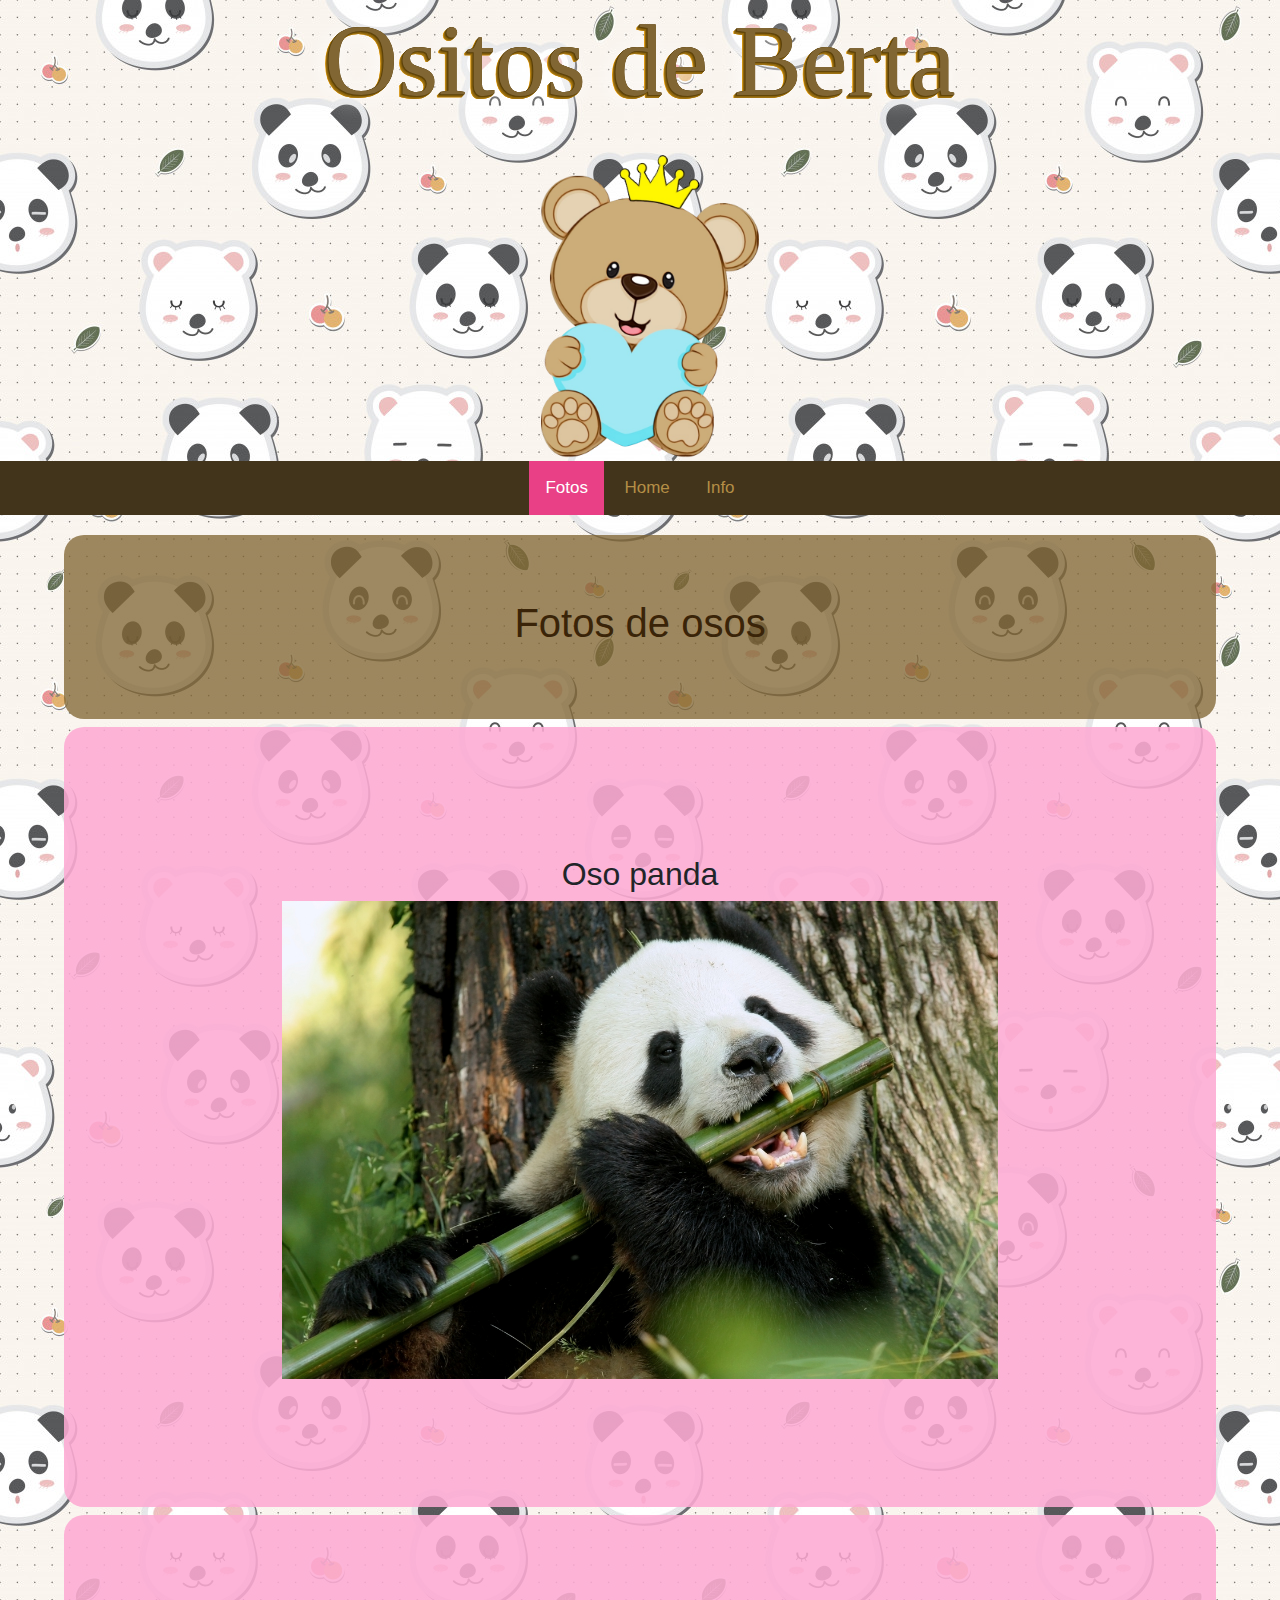
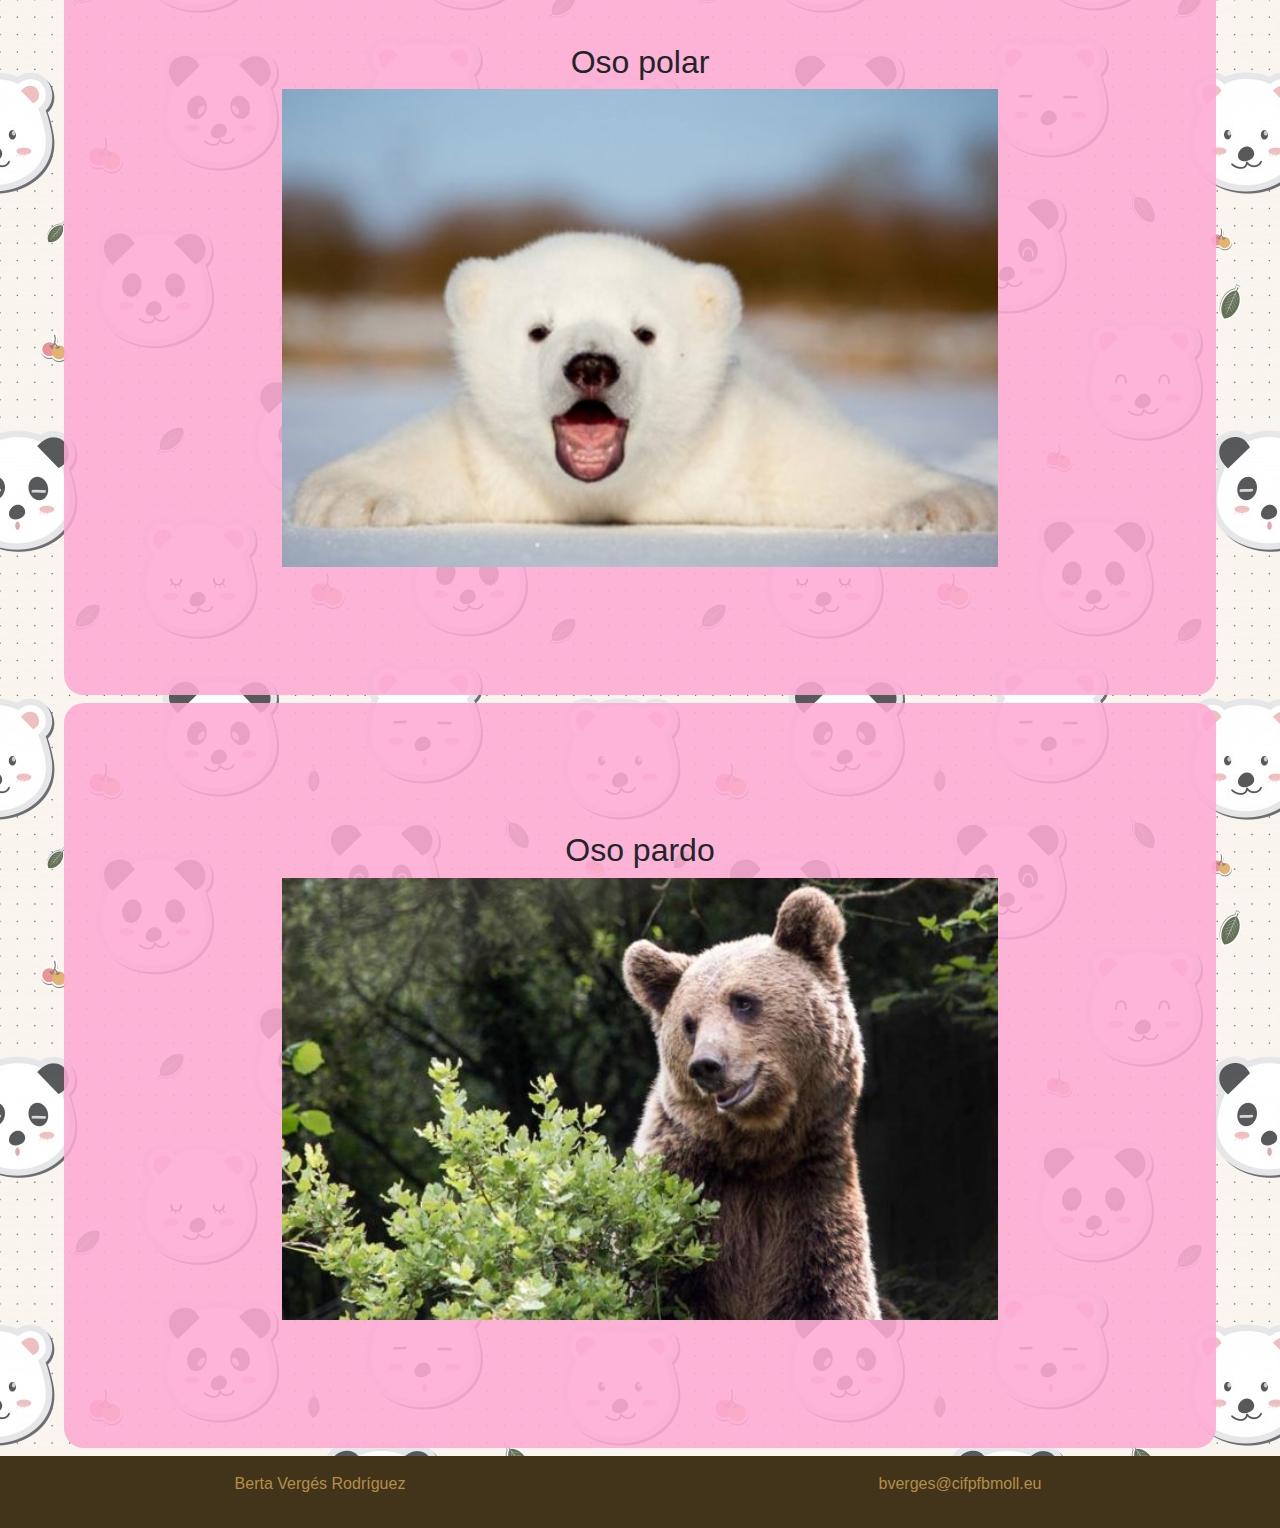
<file: fotos.html>
<!DOCTYPE html>

<html>

<head>
    <meta charset="utf-8">
    <meta http-equiv="X-UA-Compatible" content="IE=edge">
    <title>Ositos de Berta - Fotos</title>
    <meta name="description" content="Imágenes de osos">
    <meta name="viewport" content="width=device-width, initial-scale=1">
    <link rel="stylesheet" href="menu.css">
    <link rel="stylesheet" href="pagina.css">
    <link rel="stylesheet" href="https://stackpath.bootstrapcdn.com/bootstrap/4.4.1/css/bootstrap.min.css"
        integrity="sha384-Vkoo8x4CGsO3+Hhxv8T/Q5PaXtkKtu6ug5TOeNV6gBiFeWPGFN9MuhOf23Q9Ifjh" crossorigin="anonymous">
    <link rel="stylesheet" href="https://cdnjs.cloudflare.com/ajax/libs/font-awesome/4.7.0/css/font-awesome.min.css">
</head>

<body>
    <header>
        <div class='logo'>
            <h1 class=principal>Ositos de Berta</h1>
            <img class=logo src="fondoYLogo/osito.png"></a>
        </div>

        <nav class="menuRpsv" id="menu">
            <a href="#" class="active">Fotos</a>
            <a href="index.html">Home</a>
            <a href="info.html">Info</a>
            <a href="javascript:void(0);" class="icon" onclick="menuEnPantallaPeque()">
                <i class="fa fa-bars"></i>
            </a>
        </nav>
    </header>


    <main>
    </div>
    <div class="papi">
        <div class="h1"> <h1>Fotos de osos</h1></div>

      <div class="hijoCenter">
          <h2>Oso panda</h2>
          <img alt="Oso panda" src="fotosOsos/osoPanda.jpg">
          
      </div>
      <div class="hijoCenter">
        <h2>Oso polar</h2>
        <img alt="Oso polar" src="fotosOsos/osoPolar.jpg">     
      </div>
    </div>
    <div class="hijoCenter">
      <h2>Oso pardo</h2>
      <img alt="Oso pardo" src="fotosOsos/osoPardo.jpg">   

     
    </div>

    </div>
    
    </main>
    <footer>
        <div class="footer">
          <p>Berta Vergés Rodríguez</p>
        </div>
              <div class="footer">
          <p>bverges@cifpfbmoll.eu</p>
        </div>
      </footer>
    <script async defer>
    function menuEnPantallaPeque() {
        var x = document.getElementById("menu");
        if (x.className === "menuRpsv") {
            x.className += " responsive";
        } else {
            x.className = "menuRpsv";
        }
    }

    </script>

</body>

</html>
</file>
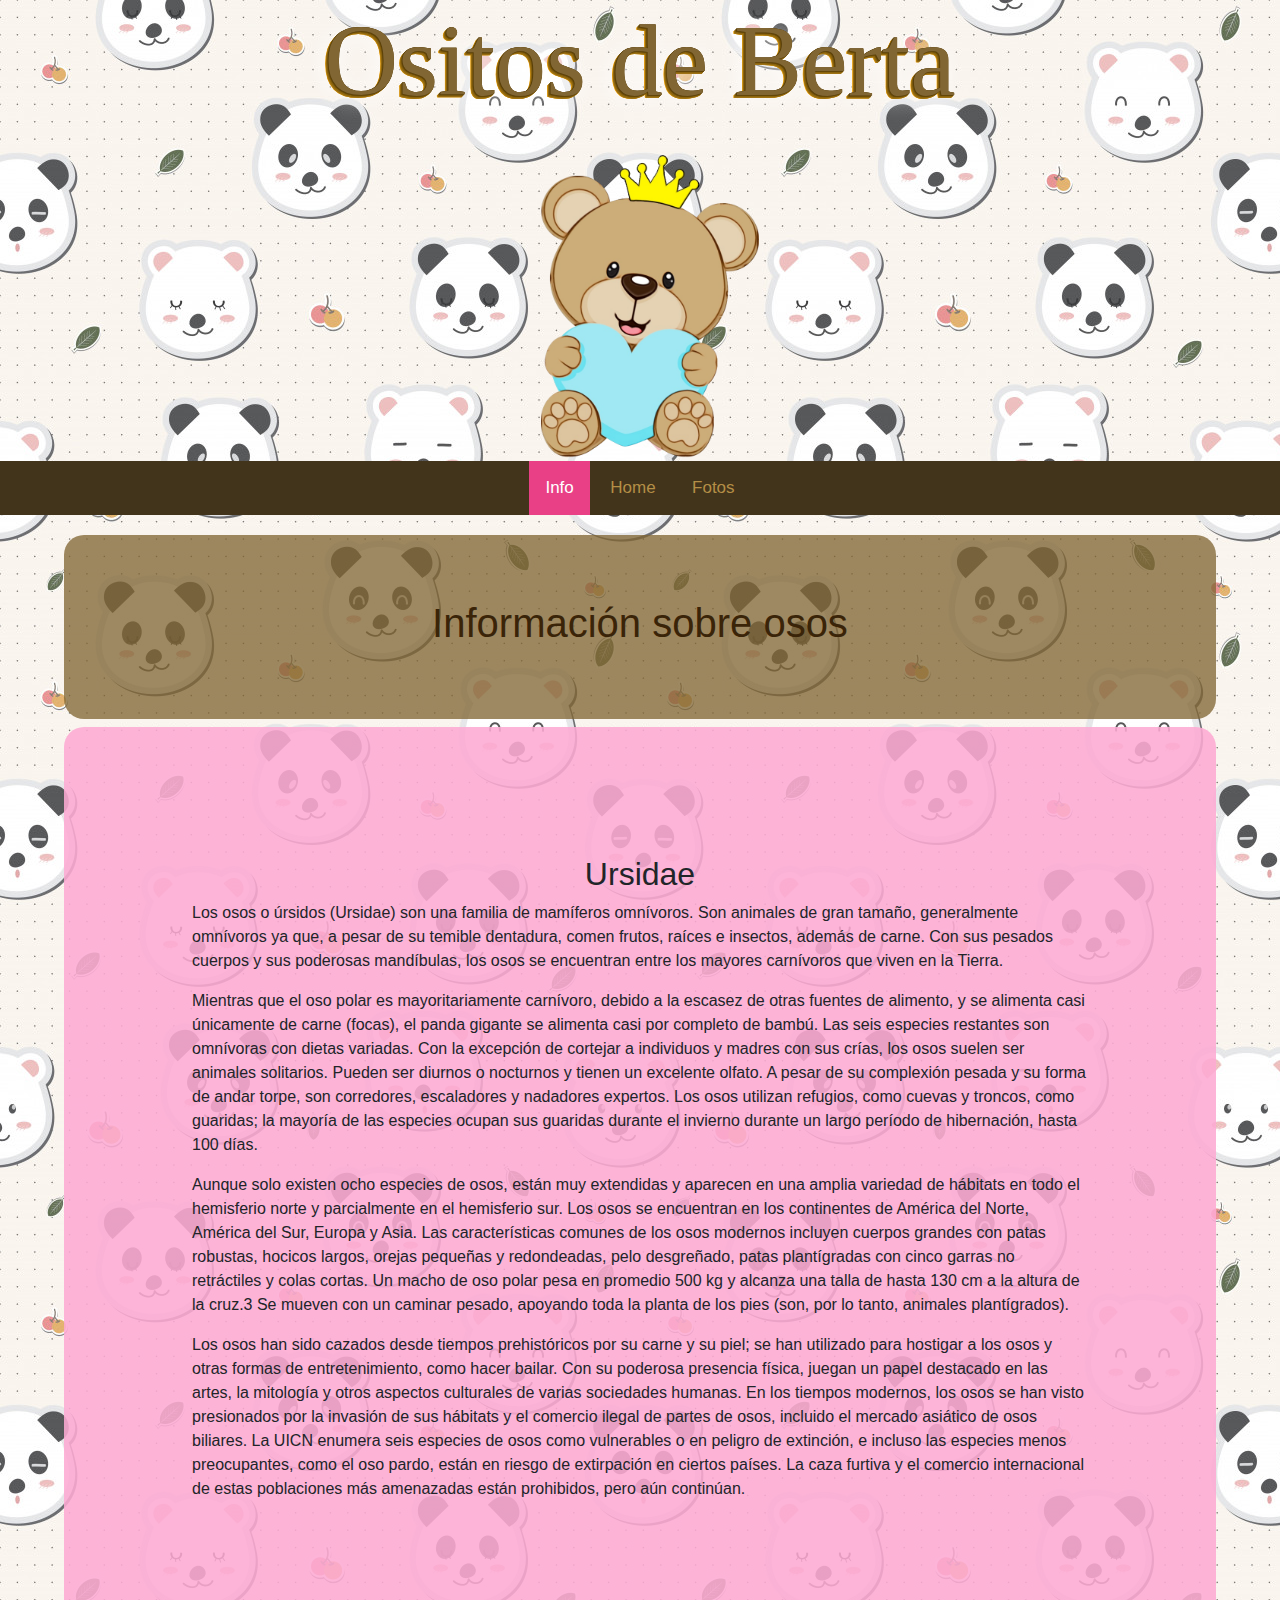
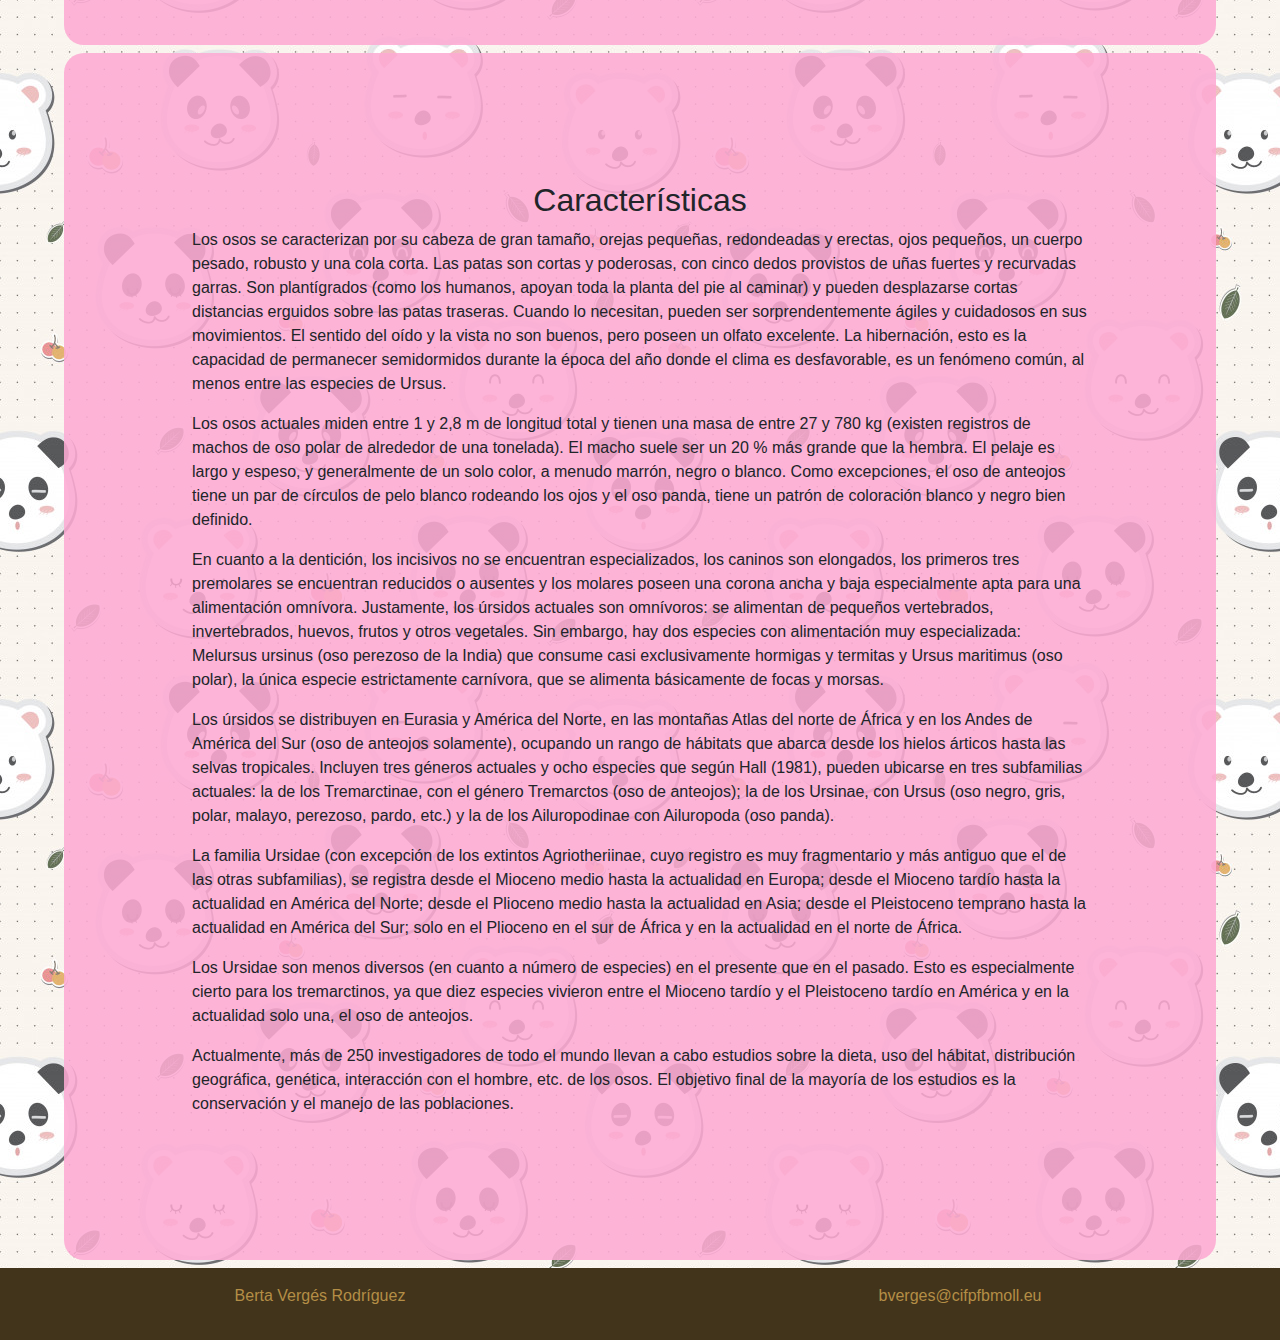
<file: info.html>
<!DOCTYPE html>

<html>

<head>
    <meta charset="utf-8">
    <meta http-equiv="X-UA-Compatible" content="IE=edge">
    <title>Ositos de Berta - Info</title>
    <meta name="description" content="Información sobre osos">
    <meta name="viewport" content="width=device-width, initial-scale=1">
    <link rel="stylesheet" href="menu.css">
    <link rel="stylesheet" href="pagina.css">
    <link rel="stylesheet" href="https://stackpath.bootstrapcdn.com/bootstrap/4.4.1/css/bootstrap.min.css"
        integrity="sha384-Vkoo8x4CGsO3+Hhxv8T/Q5PaXtkKtu6ug5TOeNV6gBiFeWPGFN9MuhOf23Q9Ifjh" crossorigin="anonymous">
    <link rel="stylesheet" href="https://cdnjs.cloudflare.com/ajax/libs/font-awesome/4.7.0/css/font-awesome.min.css">
</head>

<body>
    <header>
        <div class='logo'>
            <h1 class=principal>Ositos de Berta</h1>
            <img class=logo src="fondoYLogo/osito.png"></a>
        </div>

        <nav class="menuRpsv" id="menu">
            <a href="#" class="active">Info</a>
            <a href="index.html">Home</a>
            <a href="fotos.html">Fotos</a>
            <a href="javascript:void(0);" class="icon" onclick="menuEnPantallaPeque()">
                <i class="fa fa-bars"></i>
            </a>
        </nav>
    </header>


    <main>
    </div>
    <div class="papi">

     <div class="h1"> <h1>Información sobre osos</h1></div>
      <div class="hijo">
          <h2>Ursidae</h2>
        <p>Los osos o úrsidos (Ursidae) son una familia de mamíferos omnívoros. Son animales de gran tamaño, generalmente omnívoros ya que, a pesar de su temible dentadura, comen frutos, raíces e insectos, además de carne. Con sus pesados cuerpos y sus poderosas mandíbulas, los osos se encuentran entre los mayores carnívoros que viven en la Tierra. </p>
        <p>Mientras que el oso polar es mayoritariamente carnívoro, debido a la escasez de otras fuentes de alimento, y se alimenta casi únicamente de carne (focas),  el panda gigante se alimenta casi por completo de bambú. Las seis especies restantes son omnívoras con dietas variadas. Con la excepción de cortejar a individuos y madres con sus crías, los osos suelen ser animales solitarios. Pueden ser diurnos o nocturnos y tienen un excelente olfato. A pesar de su complexión pesada y su forma de andar torpe, son corredores, escaladores y nadadores expertos. Los osos utilizan refugios, como cuevas y troncos, como guaridas; la mayoría de las especies ocupan sus guaridas durante el invierno durante un largo período de hibernación, hasta 100 días.</p>
        <p>Aunque solo existen ocho especies de osos, están muy extendidas y aparecen en una amplia variedad de hábitats en todo el hemisferio norte y parcialmente en el hemisferio sur. Los osos se encuentran en los continentes de América del Norte, América del Sur, Europa y Asia. Las características comunes de los osos modernos incluyen cuerpos grandes con patas robustas, hocicos largos, orejas pequeñas y redondeadas, pelo desgreñado, patas plantígradas con cinco garras no retráctiles y colas cortas. Un macho de oso polar pesa en promedio 500 kg y alcanza una talla de hasta 130 cm a la altura de la cruz.3​ Se mueven con un caminar pesado, apoyando toda la planta de los pies (son, por lo tanto, animales plantígrados).</p>
        <p>Los osos han sido cazados desde tiempos prehistóricos por su carne y su piel; se han utilizado para hostigar a los osos y otras formas de entretenimiento, como hacer bailar. Con su poderosa presencia física, juegan un papel destacado en las artes, la mitología y otros aspectos culturales de varias sociedades humanas. En los tiempos modernos, los osos se han visto presionados por la invasión de sus hábitats y el comercio ilegal de partes de osos, incluido el mercado asiático de osos biliares. La UICN enumera seis especies de osos como vulnerables o en peligro de extinción, e incluso las especies menos preocupantes, como el oso pardo, están en riesgo de extirpación en ciertos países. La caza furtiva y el comercio internacional de estas poblaciones más amenazadas están prohibidos, pero aún continúan.</p>
      </div>
      <div class="hijo">
        <h2>Características</h2>
        <p>Los osos se caracterizan por su cabeza de gran tamaño, orejas pequeñas, redondeadas y erectas, ojos pequeños, un cuerpo pesado, robusto y una cola corta. Las patas son cortas y poderosas, con cinco dedos provistos de uñas fuertes y recurvadas garras. Son plantígrados (como los humanos, apoyan toda la planta del pie al caminar) y pueden desplazarse cortas distancias erguidos sobre las patas traseras. Cuando lo necesitan, pueden ser sorprendentemente ágiles y cuidadosos en sus movimientos. El sentido del oído y la vista no son buenos, pero poseen un olfato excelente. La hibernación, esto es la capacidad de permanecer semidormidos durante la época del año donde el clima es desfavorable, es un fenómeno común, al menos entre las especies de Ursus.</p>
        <p>Los osos actuales miden entre 1 y 2,8 m de longitud total y tienen una masa de entre 27 y 780 kg (existen registros de machos de oso polar de alrededor de una tonelada). El macho suele ser un 20 % más grande que la hembra. El pelaje es largo y espeso, y generalmente de un solo color, a menudo marrón, negro o blanco. Como excepciones, el oso de anteojos tiene un par de círculos de pelo blanco rodeando los ojos y el oso panda, tiene un patrón de coloración blanco y negro bien definido.</p>
        <p>En cuanto a la dentición, los incisivos no se encuentran especializados, los caninos son elongados, los primeros tres premolares se encuentran reducidos o ausentes y los molares poseen una corona ancha y baja especialmente apta para una alimentación omnívora. Justamente, los úrsidos actuales son omnívoros: se alimentan de pequeños vertebrados, invertebrados, huevos, frutos y otros vegetales. Sin embargo, hay dos especies con alimentación muy especializada: Melursus ursinus (oso perezoso de la India) que consume casi exclusivamente hormigas y termitas y Ursus maritimus (oso polar), la única especie estrictamente carnívora, que se alimenta básicamente de focas y morsas.</p>
        <p>Los úrsidos se distribuyen en Eurasia y América del Norte, en las montañas Atlas del norte de África y en los Andes de América del Sur (oso de anteojos solamente), ocupando un rango de hábitats que abarca desde los hielos árticos hasta las selvas tropicales. Incluyen tres géneros actuales y ocho especies que según Hall (1981), pueden ubicarse en tres subfamilias actuales: la de los Tremarctinae, con el género Tremarctos (oso de anteojos); la de los Ursinae, con Ursus (oso negro, gris, polar, malayo, perezoso, pardo, etc.) y la de los Ailuropodinae con Ailuropoda (oso panda).</p>
        <p>La familia Ursidae (con excepción de los extintos Agriotheriinae, cuyo registro es muy fragmentario y más antiguo que el de las otras subfamilias), se registra desde el Mioceno medio hasta la actualidad en Europa; desde el Mioceno tardío hasta la actualidad en América del Norte; desde el Plioceno medio hasta la actualidad en Asia; desde el Pleistoceno temprano hasta la actualidad en América del Sur; solo en el Plioceno en el sur de África y en la actualidad en el norte de África.</p>
        <p>Los Ursidae son menos diversos (en cuanto a número de especies) en el presente que en el pasado. Esto es especialmente cierto para los tremarctinos, ya que diez especies vivieron entre el Mioceno tardío y el Pleistoceno tardío en América y en la actualidad solo una, el oso de anteojos.</p>
        <p>Actualmente, más de 250 investigadores de todo el mundo llevan a cabo estudios sobre la dieta, uso del hábitat, distribución geográfica, genética, interacción con el hombre, etc. de los osos. El objetivo final de la mayoría de los estudios es la conservación y el manejo de las poblaciones.</p>
      </div>

    </div>
    <footer>
      <div class="footer">
        <p>Berta Vergés Rodríguez</p>
      </div>
            <div class="footer">
        <p>bverges@cifpfbmoll.eu</p>
      </div>
    </footer>
    

    </main>
    <script async defer>
    function menuEnPantallaPeque() {
        var x = document.getElementById("menu");
        if (x.className === "menuRpsv") {
            x.className += " responsive";
        } else {
            x.className = "menuRpsv";
        }
    }

    </script>

</body>

</html>
</file>
<file: menu.css>
/* Para hacer el menú responsive me he inspirado mucho en este post: https://www.w3schools.com/howto/howto_js_topnav_responsive.asp */


.menuRpsv {/* Quiero un menú centrado para pantallas grandes */
  background-color: rgb(66, 52, 27);
  overflow: hidden;
  text-align: center;
}

.menuRpsv a {
  float: none;
  display: inline-block;
  color: rgb(180, 142, 70);
  text-align: center;
  padding: 14px 16px;
  text-decoration: none;
  font-size: 17px;
}

.menuRpsv a:hover {/* Que invierta los colores al pasar por encima */
  background-color: rgb(180, 142, 70);
  color: rgb(66, 52, 27);
  font-weight: bold;
}

.menuRpsv a.active {/* Con un color diferente para la página activa */
  background-color: #e94086;
  color: rgb(255, 255, 255);
}

.menuRpsv .icon { /* La página grande no tiene icono para desplegar */
  display: none;
}

@media screen and (max-width: 600px) { /* Para páginas pequeñas barra más estrechita, alineada a la izquierda e icono de menú (con JS) */
  .menuRpsv a:not(:first-child) {
    display: none;
  }
  .menuRpsv a.icon {
    float: right;
    display: block;
  }
  .menuRpsv a {
    font-size: 14px;
    padding: 10px 12px;
  }
  .menuRpsv a.active {
    float: left;
    display: inline;
    margin-right: 0%;
    width: 20%;
    margin-left: 0%;
  }
  .menuRpsv ul li {
    float: left;
  }
}

@media screen and (max-width: 800px){  /* Para pantallas no tan grandes ni tan pequeñas dejo el menú horizontal pero también más pequeñito*/
    .menuRpsv a { 
    font-size: 14px;
    padding: 10px 12px;
  }

@media screen and (max-width: 600px) { /* características para cuando pulsas icono de menú (JS)*/
  .menuRpsv.responsive {
    position: relative;
  }
  .menuRpsv.responsive a.icon {
    position: absolute;
    right: 0;
    top: 0;
  }
  .menuRpsv.responsive a {
    text-align: center;
    display: block;
    margin-left: 20%;
  }
  .menuRpsv.responsive a.active {
    margin-left: 0%;
  }
}
</file>
<file: pagina.css>
body{
    background-image: url("fondoYLogo/fondo.jpg");
    background-repeat: repeat;
}

h1{color: hsl(34, 75%, 13%);
  font-size: 6vw;
  text-align: center;
}

.h1{width: 90%;
  padding: 5%;
  float: center;
  background-color:rgba(129, 102, 51, 0.767);
  margin: .5em auto;
  border: rgba(129, 102, 51, 0.767); 
  border-radius: 20px}


h1.principal{font-family: Cambria, Cochin, Georgia, Times, 'Times New Roman', serif;
  color: rgb(129, 102, 51);
  font-size: 8vw;
  transition: text-shadow .5s ease; 
  text-shadow: -.01rem .01rem 0 hsl(41, 80%, 18%), /* Una sombrita para que el título se vea mejor*/
  -.03rem .03rem 0 hsl(41, 84%, 19%),
  -.05rem .05rem 0 hsl(41, 85%, 21%),
  -.07rem .07rem 0 hsl(41, 83%, 24%),
  -.09rem .09rem 0 hsl(41, 78%, 27%),
  -.11rem .11rem 0 hsl(41, 82%, 30%),
  -.13rem .13rem 0 hsl(41, 80%, 31%),
  -.15rem .15rem 0 hsl(41, 80%, 34%),
  -.17rem .17rem 0 hsl(41, 78%, 35%),
  -.19rem .19rem 0 hsl(41, 82%, 45%),
  -.11rem .11rem 0 hsl(41, 93%, 52%),
  -.21rem .21rem 0 hsl(39, 100%, 53%),
  -.23rem .23rem 20px hsl(41, 90%, 100%)
  
}


div.logo{
    text-align: center;
  }

img.logo{width: 20% ;}
  

aside {
  width: 30%;
  padding-top: 5%;
  padding-left: 20%px;
  margin-left: 20%;
  float: right;
  font-style: italic;
  background-color: rgba(253, 170, 212, 0.61);
}
aside h2{  font-size: 4vw;
  color: hsl(325, 77%, 26%)}


.rosita {background-color: rgba(253, 170, 211, 0.877); /* Los comentarios con un fondo del mismo color que el formulario pero menos transparente (js)*/
width:60%;
padding: 4%;
margin-left: 4%;
margin-top: 2%;}

.edad{text-decoration: underline ;}

@media screen and (max-width: 600px){font-size: 2;}

/* Info osos*/

.papi { /* De hecho podría quitar esta class*/
  width: 100%;

}

.hijo {
  width: 90%;
  padding: 10%;
  float: center;
  background-color:rgba(253, 170, 211, 0.877);
  margin: .5em auto;
  border: rgba(253, 170, 211, 0.877); 
  border-radius: 20px;

}

.hijo h2{text-align: center;
      float:center;}

.hijoCenter { /* quiero que las fotos estén centradas pero el texto justificado, me he inventado una clase*/
  width: 90%;
  padding: 10%;
  float: center;
  background-color:rgba(253, 170, 211, 0.877);
  margin: .5em auto;
  border: rgba(253, 170, 211, 0.877); 
  border-radius: 20px;
  text-align: center;

}

img { /* img responsive*/
  display: block;
  margin: 0 auto;
  max-width: 100%;
  width: 80%;
}

.footer { /* footer dividido en 2 para tener 2 columnas centradas*/

  width: 50%;
  padding: 1em;
  color: rgb(180, 142, 70);
  background-color: rgb(66, 52, 27);
  float: left;
  text-align: center;
}
</file>
